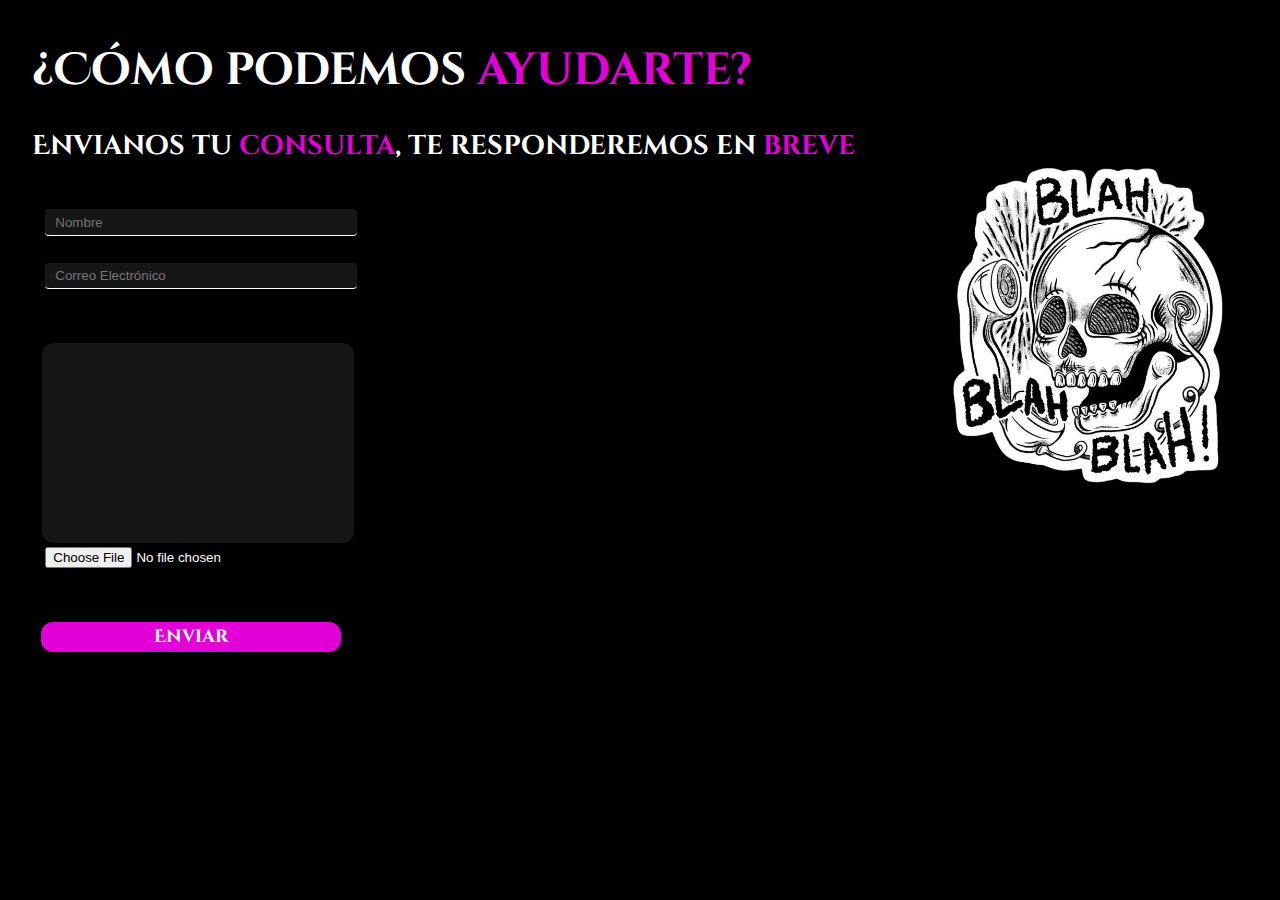
<file: pages/contact-page.html>
<!DOCTYPE html>
<html lang="es">
<head>
    <meta charset="UTF-8">
    <meta name="viewport" content="width=device-width, initial-scale=1.0">
    <title>Document</title>
    <link rel="stylesheet" href="contact-page-style.css">
</head>
<body>
    <h1>¿Cómo podemos <span>ayudarte?</span></h1>
    <h2 style="margin-top: 1em;">Envianos tu <span>consulta</span>, te responderemos en <span>breve</span></h2>
    
    <div class="contact-flexcontainer">
        <div class="contact-item1 item1"><input type="text" placeholder="Nombre"></div>
        
        <div class="contact-item2 item2"><input type="email" placeholder="Correo Electrónico"></div>
        
        <div class="contact-item3 item3">
        <textarea cols="80" rows="10" id="textbox" type="text" name="textbox" placeholder="Mensaje">
        </textarea>
        
        <div class="contact-item5 item5">
            <input type="file" >
        </div>

        <div class="contact-item4 item4"><button type="submit">Enviar</button></div>

        
        

    </div>
    
</body>
</html>
</file>
<file: pages/contact-page-style.css>
@import url('https://fonts.googleapis.com/css2?family=Cinzel+Decorative:wght@400;700&display=swap');


*{
    margin: 0;
    padding: 0;
    box-sizing: border-box;
}

body{
    background-image: url(../images/contact-page-images/talking-skull-background-removebg.png);
    background-repeat: no-repeat;
    background-position: 100%;
    background-size: 30%;
    
    background-color: black;
    color: #fff;

    margin-top: 2.5em;
    margin-left: 2em;
}

.contact-flexcontainer{
    display: flex;
    flex-direction: column;
    text-align: left;


    margin: 2em 0 0 0;
}



.contact-flexcontainer .item1 input
,.contact-flexcontainer .item2 input
{
    color:white;
    background-color: rgba(131, 131, 131, 0.164);
    border: none;
    border-bottom: 1px solid white;
    border-radius: 4px;
    padding: 10px;
    outline: none;

    margin: 1em;
}

.contact-flexcontainer .item1 input
,.contact-flexcontainer .item2 input
,.contact-flexcontainer .item3 textarea
{
    width: 25%;
    height: 2em;
}

.contact-flexcontainer .item3 textarea{
    width: 25%;
    height: 15em;
    color:white;
    background-color: rgba(131, 131, 131, 0.164);
    border: none;
    border-radius: 12px;
    padding-left: 10px;
    padding-top: 10px;
    margin: 3em 0 0 10px;
    
    font-family: sans-serif;

    resize: none;
    
}

h1, h2{
    font-family: 'Cinzel Decorative', cursive;
    text-align: left;
    font-size: 5vh;
}

h2{
    font-family: 'Cinzel Decorative', cursive;
    font-size: 3vh;
    
}

span{
    color:  rgb(225, 1, 214);
}

.contact-flexcontainer .item4 button{
    width: 300px;
    height: 30px;
    background-color:rgb(225, 1, 214);
    border: none;
    border-radius: 12px;
    color:#fff;
    font-family: 'Cinzel Decorative', cursive;
    font-size: 18px;
    font-weight: bold;

    margin-top: 3em;
    margin-left: 0.5em;
}


.contact-flexcontainer .item5 input{
    
    
    margin: 0 0 0 1em;
    
    background-color: :rgb(225, 1, 214);
}
</file>
